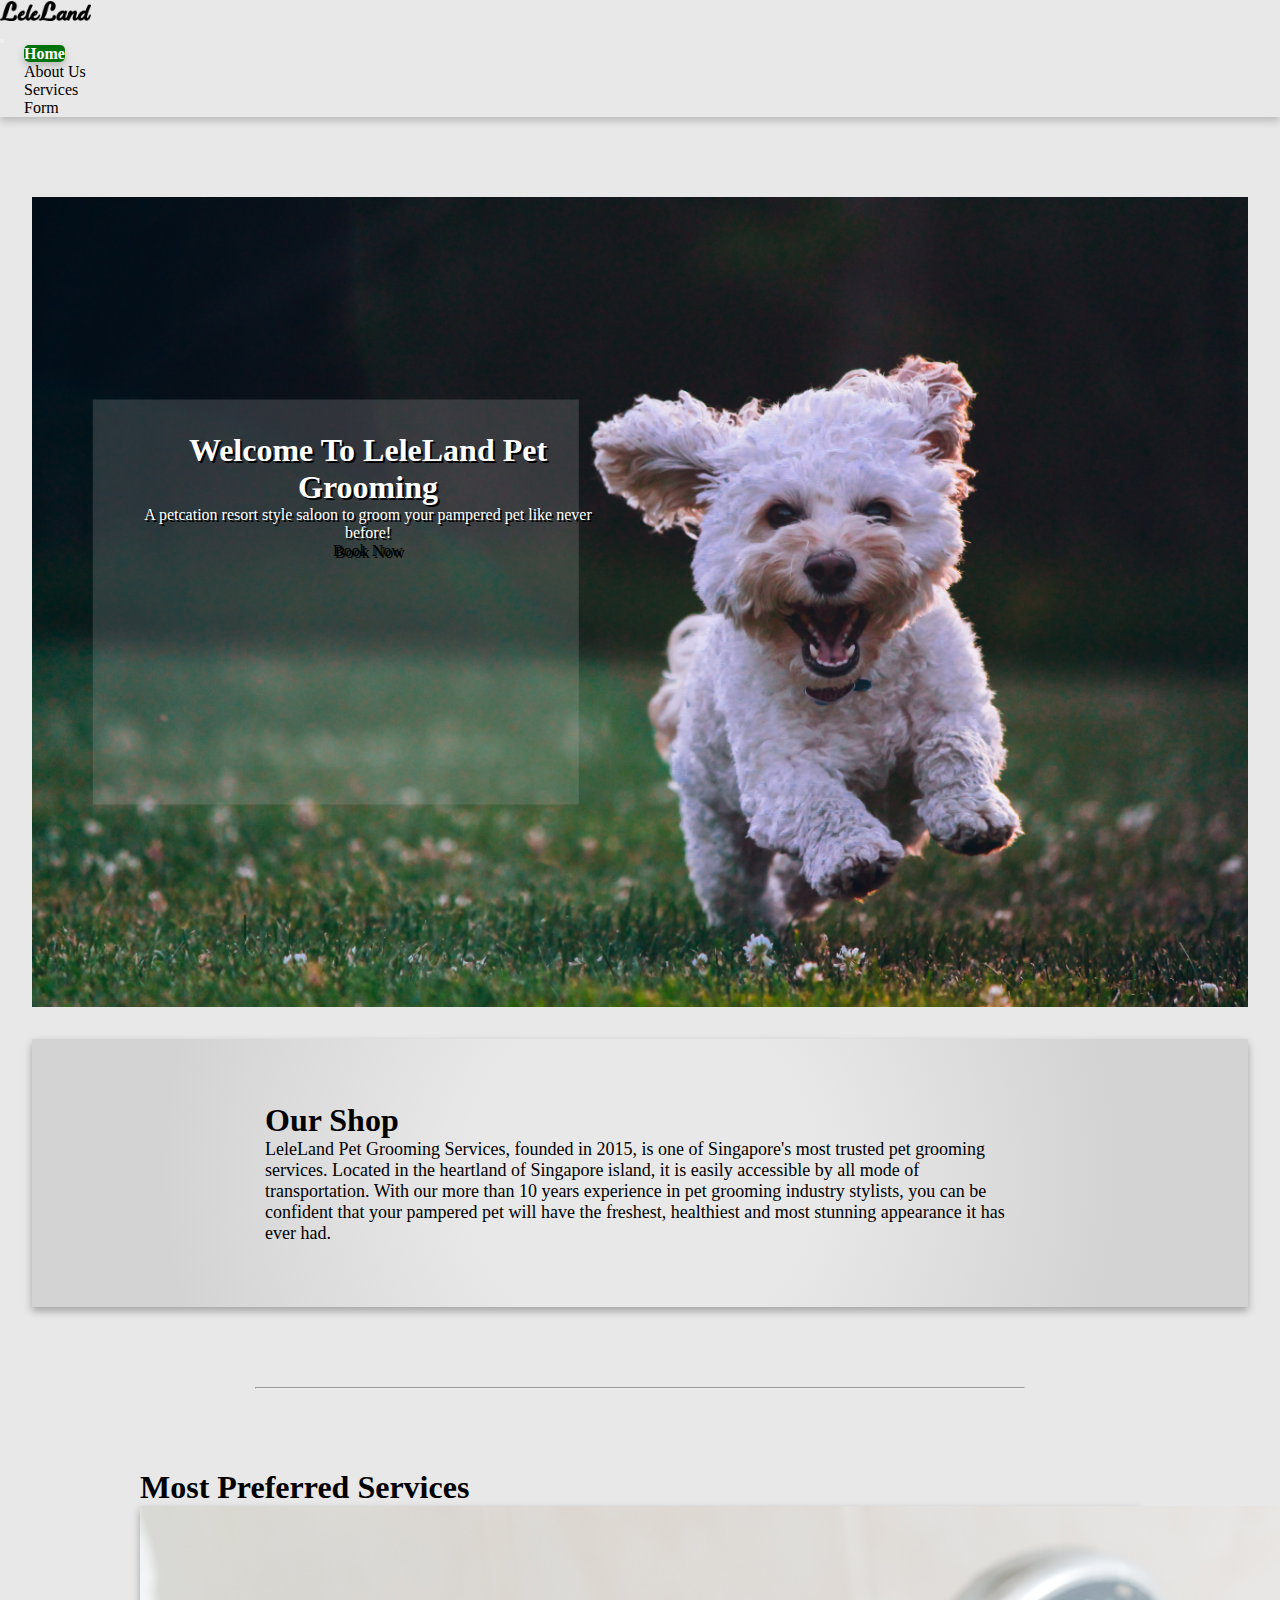
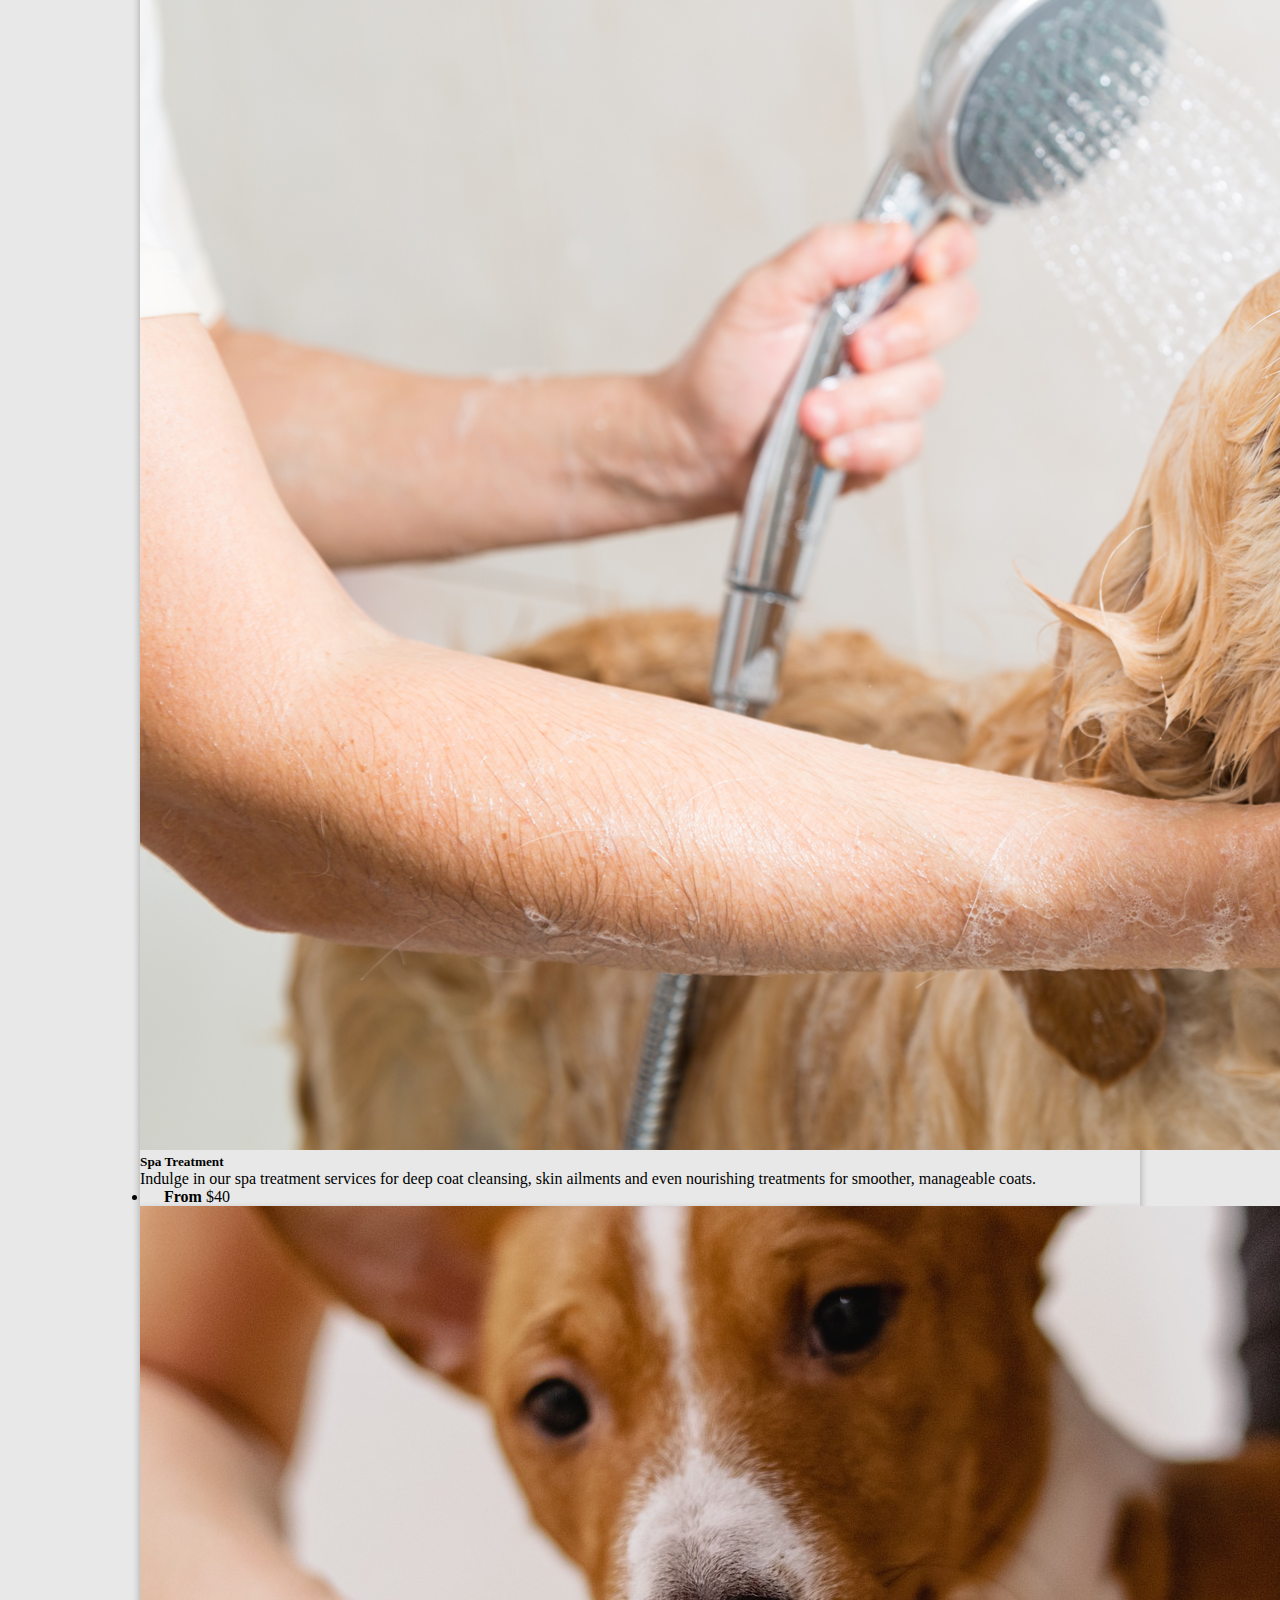
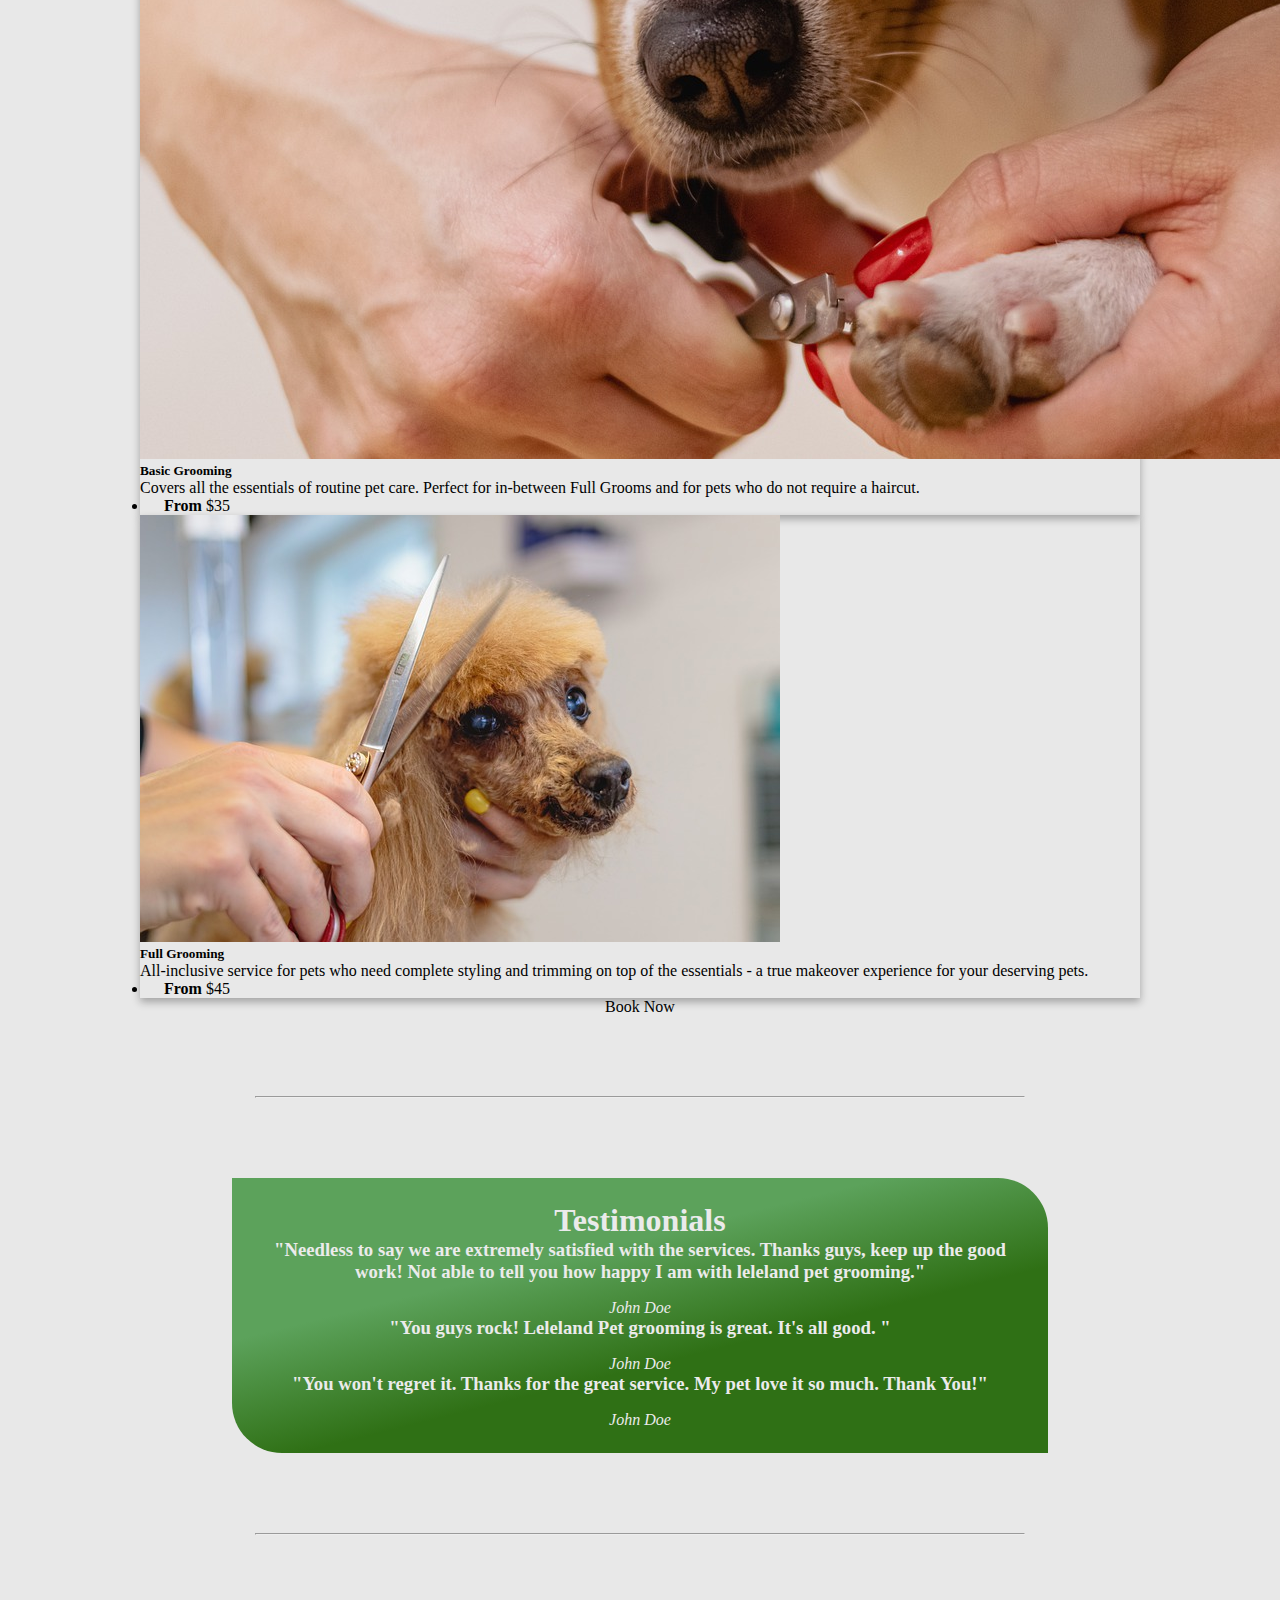
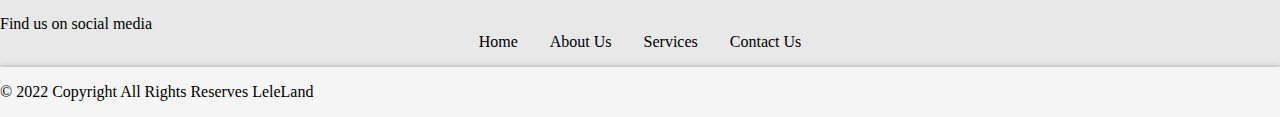
<file: index.html>
<!DOCTYPE html>
<html lang="en">

<head>
    <meta charset="UTF-8">
    <meta http-equiv="X-UA-Compatible" content="IE=edge">
    <meta name="viewport" content="width=device-width, initial-scale=1.0">

    <!--Bootstrap CSS-->
    <link href="https://cdn.jsdelivr.net/npm/bootstrap@5.0.2/dist/css/bootstrap.min.css" rel="stylesheet"
        integrity="sha384-EVSTQN3/azprG1Anm3QDgpJLIm9Nao0Yz1ztcQTwFspd3yD65VohhpuuCOmLASjC" crossorigin="anonymous">

    <!--fontawesomw-->
    <link rel="stylesheet" href="https://pro.fontawesome.com/releases/v5.10.0/css/all.css"
        integrity="sha384-AYmEC3Yw5cVb3ZcuHtOA93w35dYTsvhLPVnYs9eStHfGJvOvKxVfELGroGkvsg+p" crossorigin="anonymous" />

    <!--Main CSS-->
    <link rel="stylesheet" href="css/index.css">
    <link rel="stylesheet" href="css/common.css">
    <title>LeleLan Pet Services</title>
</head>

<body>

    <header>
        <!--Navbar-->
        <nav class="navbar navbar-expand-lg navbar-light bg-light fixed-top">
            <div class="container">
                <div class="logo">
                    <a href="" class="navbar-brand company-name"><i class="fas fa-paw"></i><img
                            src="./images/logo leleland-2.png" alt="Logo" id="logoPic"></a>
                </div>
                <button class="navbar-toggler" type="button" data-bs-toggle="collapse"
                    data-bs-target="#navbarSupportedContent" aria-controls="navbarSupportedContent"
                    aria-expanded="false" aria-label="Toggle navigation">
                    <span class="navbar-toggler-icon"></span>
                </button>
                <div class="collapse navbar-collapse" id="navbarSupportedContent">
                    <ul class="navbar-nav ms-auto">
                        <li class="nav-item">
                            <a class="nav-link active px-3" aria-current="page" href="index.html">Home</a>
                        </li>
                        <li class="nav-item">
                            <a class="nav-link px-3" aria-current="page" href="aboutus.html">About Us</a>
                        </li>
                        <li class="nav-item">
                            <a class="nav-link px-3" aria-current="page" href="service.html">Services</a>
                        </li>
                        <li class="nav-item">
                            <a class="nav-link px-3" aria-current="page" href="form-login.html">Form</a>
                        </li>
                    </ul>
                </div>
            </div>
        </nav>
        <!-- Navbar end -->
    </header>

    <main>
        <!--Home top image-->
        <section class="main-content">
            <div class="bg-image" style="background-image: url('./images/mainImage2.jpg')">
                <div class="tagline-bg d-flex">
                    <div class="align-items-center main-content-box">
                        <h1 class="mb-3">Welcome To LeleLand Pet Grooming</h1>
                        <p>A petcation resort style saloon to groom your pampered pet like never before!</p>
                        <a href="service.html" type="button" class="btn btn-success btn-lg mt-lg-5 d btn-main">Book
                            Now</a>
                    </div>
                </div>
            </div>
        </section>
        <!--Home top image end-->

        <!--Our shop description-->
        <section class="our-shop">
            <div class="container">
                <div class="intro-content-box">
                    <h1 class="text-center mb-4">Our Shop</h1>
                    <article id="intro-content"> 
                        <p>LeleLand Pet Grooming Services, founded in 2015, is one of Singapore's most trusted pet grooming services. 
                           Located in the heartland of Singapore island, it is easily accessible by all mode of transportation. With our more than 10 years experience in pet grooming industry stylists, you can be confident that your pampered pet will have the freshest, healthiest and most stunning appearance it has ever had.
                        </p>
                    </article>
                </div>
            </div>
        </section>
        <!--Our shop description end-->

        <hr>

        <!--Our services-->
        <section class="services">
            <div class="container">
                <div class="category-content">
                    <h1 class="text-center mb-4">Most Preferred Services</h1>
                    <div class="row">

                        <div class="col-md-4">
                            <div class="card mb-5">
                                <img src="images/service_4.jpeg" alt="">
                                <div class="card-body">
                                    <h5 class="card-title">Spa Treatment</h5>
                                    <p class="card-text">Indulge in our spa treatment services for deep coat cleansing, skin ailments and even nourishing treatments for smoother, manageable coats.</p>
                                </div>
                                <ul class="list-group list-group-flush">
                                    <li class="list-group-item"><b>From </b>$40</li>
                                  </ul>
                            </div>
                        </div>

                        <div class="col-md-4">
                            <div class="card mb-5">
                                <img src="./images/service_2.jpg" alt="">
                                <div class="card-body">
                                    <h5 class="card-title">Basic Grooming</h5>
                                    <p class="card-text">Covers all the essentials of routine pet care. Perfect for in-between Full Grooms and for pets who do not require a haircut.</p>
                                </div>
                                <ul class="list-group list-group-flush">
                                    <li class="list-group-item"><b>From </b>$35</li>
                                  </ul>
                            </div>
                        </div>

                        <div class="col-md-4">
                            <div class="card mb-5">
                                <img src="./images/service_3.jpg" alt="">
                                <div class="card-body">
                                    <h5 class="card-title">Full Grooming</h5>
                                    <p class="card-text">All-inclusive service for pets who need complete styling and trimming on top of the essentials - a true makeover experience for your deserving pets.</p>
                                </div>
                                <ul class="list-group list-group-flush">
                                    <li class="list-group-item"><b>From </b>$45</li>
                                  </ul>
                            </div>
                        </div>
                        
                    </div>
                    <div class="category-btn mt-4">
                        <a href="service.html" type="button" class="btn btn-success btn-lg">Book Now</a>
                    </div>
                </div>
            </div>
        </section>
        <!--Our services end-->

        <hr>

        <!--Testimonial-->
        <section class="testimonial">
            <div class="container">
                <h1 class="text-center mb-5">Testimonials</h1>
            </div>
            <div class="container">
                <div id="carouselExampleInterval" class="carousel slide" data-bs-ride="carousel">
                    <div class="carousel-inner">
                        <div class="carousel-item active test-content" data-bs-interval="5000">
                            <h3>"Needless to say we are extremely satisfied with the services. Thanks guys, keep up the
                                good work! Not able to tell you how happy I am with leleland pet grooming."</h3>
                            <em>John Doe</em>
                        </div>
                        <div class="carousel-item test-content" data-bs-interval="5000">
                            <h3>"You guys rock! Leleland Pet grooming is great. It's all good. "</h3>
                            <em>John Doe</em>
                        </div>
                        <div class="carousel-item test-content" data-bs-interval="5000">
                            <h3>"You won't regret it. Thanks for the great service. My pet love it so much. Thank You!"
                            </h3>
                            <em>John Doe</em>
                        </div>
                    </div>
                </div>
            </div>
        </section>
        <!--Testimonial end-->
    </main>

    <hr>

    <!--footer-->
    <footer class="text-center">
        <div class="container">
            <!--Social media icon-->
            <section class="socialMedia">
                <p>Find us on social media</p>
                <a href="" class="btn btn-link btn floating btn-lg"><i class="fab fa-facebook-square"></i></a>
                <a href="" class="btn btn-link btn floating btn-lg"><i class="fab fa-instagram"></i></a>
                <a href="" class="btn btn-link btn floating btn-lg"><i class="fab fa-twitter"></i></a>
                <a href="" class="btn btn-link btn floating btn-lg"><i class="fab fa-linkedin"></i></a>
                <a href="" class="btn btn-link btn floating btn-lg"><i class="fab fa-youtube"></i></a>
            </section>
        </div>

        <!-- Webpage link -->
        <div class="footer-link">
            <a href="index.html">Home</a>
            <a href="aboutus.html">About Us</a>
            <a href="service.html">Services</a>
            <a href="contactUs.html">Contact Us</a>
        </div>

        <!--Copyright-->
        <div class="footer p-2">
            &copy 2022 Copyright All Rights Reserves <a href="index.html"
                style="text-decoration: none; color: black;">LeleLand</a>
        </div>
    </footer>
    <!--footer end-->


    <!--Bootstrap JS-->
    <script src="https://cdn.jsdelivr.net/npm/bootstrap@5.0.2/dist/js/bootstrap.bundle.min.js"
        integrity="sha384-MrcW6ZMFYlzcLA8Nl+NtUVF0sA7MsXsP1UyJoMp4YLEuNSfAP+JcXn/tWtIaxVXM" crossorigin="anonymous">
    </script>
</body>

</html>
</file>
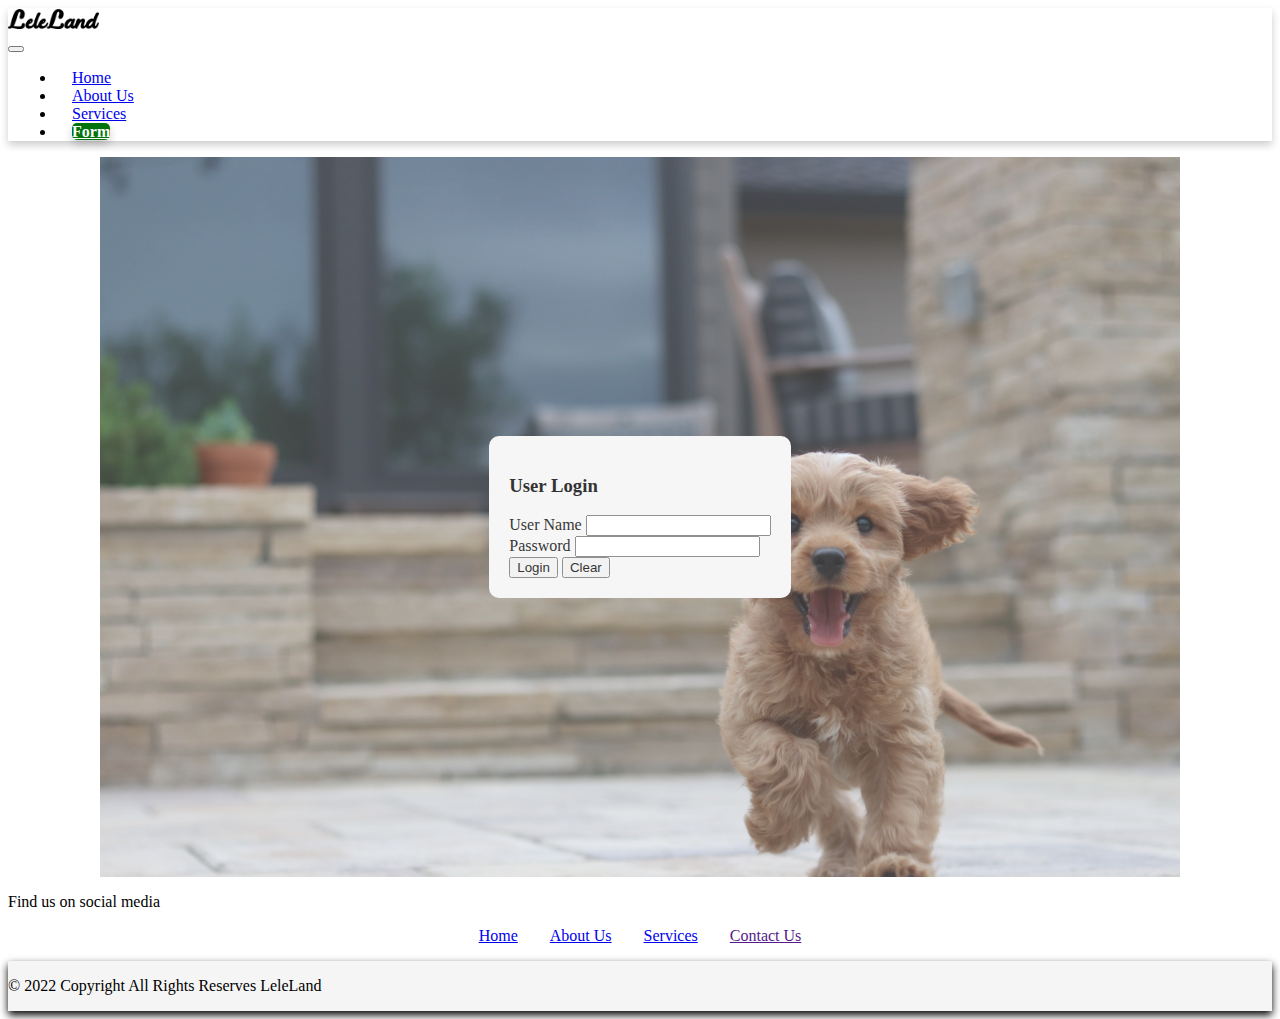
<file: form-login.html>
<!doctype html>
<html lang="en">
  <head>
    <!-- Required meta tags -->
    <meta charset="utf-8">
    <meta name="viewport" content="width=device-width, initial-scale=1">

    <!-- Bootstrap CSS -->
    <link href="https://cdn.jsdelivr.net/npm/bootstrap@5.1.3/dist/css/bootstrap.min.css" rel="stylesheet" integrity="sha384-1BmE4kWBq78iYhFldvKuhfTAU6auU8tT94WrHftjDbrCEXSU1oBoqyl2QvZ6jIW3" crossorigin="anonymous">

    <!--fontawesomw-->
    <link rel="stylesheet" href="https://pro.fontawesome.com/releases/v5.10.0/css/all.css"
        integrity="sha384-AYmEC3Yw5cVb3ZcuHtOA93w35dYTsvhLPVnYs9eStHfGJvOvKxVfELGroGkvsg+p" crossorigin="anonymous" />


    <!-- Form page CSS -->
    <link rel="stylesheet" href="css/form.css">
    <link rel="stylesheet" href="css/common.css">



    <!-- include login JS -->
    <script src="js/login.js"></script>

    <title>Login</title>
  </head>
  <body>
    
    <header>
        <!--Navbar-->
        <nav class="navbar navbar-expand-lg navbar-light bg-light">
            <div class="container">
                <div class="logo">
                    <a href="" class="navbar-brand company-name"><i class="fas fa-paw"></i><img src="./images/logo leleland-2.png" alt="Logo" id="logoPic"></a>
                </div>
                <button class="navbar-toggler" type="button" data-bs-toggle="collapse"
                    data-bs-target="#navbarSupportedContent" aria-controls="navbarSupportedContent"
                    aria-expanded="false" aria-label="Toggle navigation">
                    <span class="navbar-toggler-icon"></span>
                </button>
                <div class="collapse navbar-collapse" id="navbarSupportedContent">
                    <ul class="navbar-nav ms-auto">
                        <li class="nav-item">
                            <a class="nav-link px-3" aria-current="page" href="index.html">Home</a>
                        </li>
                        <li class="nav-item">
                            <a class="nav-link px-3" aria-current="page" href="aboutus.html">About Us</a>
                        </li>
                        <li class="nav-item">
                            <a class="nav-link px-3" aria-current="page" href="service.html">Services</a>
                        </li>
                        <li class="nav-item">
                            <a class="nav-link active px-3" aria-current="page" href="form-login.html">Form</a>
                        </li>
                    </ul>
                </div>
            </div>
        </nav>
        <!-- Navbar end -->
    </header>

    <main>
        <!-- background pic when login -->
        <div class="bg-image">

            <!-- login form -->
            <div class="loginForm">
                <form>
                    <div class="mb-3">
                        <h3>User Login</h3>
                    </div>

                    <div class="mb-3">
                        <label for="username" class="form-label">User Name</label>
                        <input type="text" class="form-control" id="username" aria-describedby="emailHelp">
                        <!-- <div id="emailHelp" class="form-text">We'll never share your email with anyone else.</div> -->
                    </div>

                    <div class="mb-3">
                        <label for="password" class="form-label">Password</label>
                        <input type="password" class="form-control" id="password">
                    </div>

                    

                    <button type="submit" class="btn btn-success" onclick="validate()" id="submit">Login</button>

                    <button type="submit" class="btn btn-outline-secondary">Clear</button>
                </form>
            </div>
            <!-- end of login form -->

        </div>
    </main>


    
     <footer class="text-center">
        <div class="container">
             <!--Social media icon-->
            <section class="socialMedia">
                <p>Find us on social media</p>
                <a href="" class="btn btn-link btn floating btn-lg"><i class="fab fa-facebook-square"></i></a>
                <a href="" class="btn btn-link btn floating btn-lg"><i class="fab fa-instagram"></i></a>
                <a href="" class="btn btn-link btn floating btn-lg"><i class="fab fa-twitter"></i></a>
                <a href="" class="btn btn-link btn floating btn-lg"><i class="fab fa-linkedin"></i></a>
                <a href="" class="btn btn-link btn floating btn-lg"><i class="fab fa-youtube"></i></a>
            </section>
        </div>
    
        <!-- Webpage link -->
        <div class="footer-link">
            <a href="index.html">Home</a>
            <a href="aboutus.html">About Us</a>
            <a href="service.html">Services</a>
            <a href="">Contact Us</a>
        </div>
    
         <!--Copyright-->
        <div class="footer p-2">
            &copy 2022 Copyright All Rights Reserves <a href="index.html"
                style="text-decoration: none; color: black;">LeleLand</a>
        </div>
    </footer>
    
    

    

 

    <!-- Option 1: Bootstrap Bundle with Popper -->
    <script src="https://cdn.jsdelivr.net/npm/bootstrap@5.1.3/dist/js/bootstrap.bundle.min.js" integrity="sha384-ka7Sk0Gln4gmtz2MlQnikT1wXgYsOg+OMhuP+IlRH9sENBO0LRn5q+8nbTov4+1p" crossorigin="anonymous"></script>

    
  </body>
</html>
</file>
<file: css/index.css>
/* Global css */
 *{
     margin: 0;
     padding: 0;
 }

 body {
     background-color: #e8e8e8;
 }
 hr{
     width: 60%;
     margin: 5rem auto;
 }
 a{
     text-decoration: none;
     color: black;
 }

 /* Navbar css
 .company-name{
     font-size: 1.5rem;
 }
 li{
    margin: 0 .5rem;
    padding: 0 1rem;
}

li a:hover{
    font-weight: bold;
    box-shadow: 0 4px 8px 0 rgba(0, 0, 0, 0.2);
}
li a.active{
    font-weight: bold;
    box-shadow: 0 4px 8px 0 rgba(0, 0, 0, 0.2);
}

.navbar{
    box-shadow: 0 4px 8px 0 rgba(0, 0, 0, 0.2);
} */

/* Home-top image css */
.main-content{
    padding: 2rem;
}
.bg-image{
    width: 100%;
    height: 90vh;
    background-size: cover;
    background-repeat: no-repeat;
    background-position: center;
    position: relative;
    margin-top: 3rem;
}

.tagline-bg{
    background-color: rgba(190, 190, 190, 0.2);
    width: 40%;
    height: 50%;
    align-items: center;
    text-align: center;
    position: absolute;
    top: 50%;
    left: 25%;
    transform: translate(-50%, -50%);
    display: flex;
    display: block;
}

.main-content-box{
    color: white;
    width: 100%;
    margin: 0 auto;
    text-shadow: 2px 2px rgb(0, 0, 0);
    padding: 2rem;
}

/* Our shop css */
.our-shop {
    background: rgb(232,232,232);
    background: radial-gradient(circle, rgba(232,232,232,1) 28%, rgba(212,211,211,1) 77%);
    box-shadow: 0 4px 8px 0 rgba(0, 0, 0, 0.3);
    padding: 15px 0;
    margin: 0 2rem;
}

.intro-content-box{
    max-width: 750px;
    margin: 3rem auto;
}

#intro-content > p{
    font-size: 18px;
}

/* Our services css */
.category-content{
    max-width: 1000px;
    margin: 3rem auto;
}

.card{
    box-shadow: 0 4px 8px 0 rgba(0, 0, 0, 0.3);
}
.category-btn{
   text-align: center;
}

/* Testimonial css */
.testimonial{
    width: 60%;
    margin: 0 auto;
    padding: 1.5rem;
    text-align: center;
    background: rgb(47,112,21);
background: linear-gradient(346deg, rgba(47,112,21,1) 39%, rgba(92,162,91,1) 66%);
    color: #ebebeb;
    border-radius: 0 50px 0px;
}

.test-content h3{
    margin-bottom: 1rem;
}


/* Responsive css */
@media screen and (max-width: 1228px) {
    .main-content-box h1{
      font-size: 36px;
    }

    .main-content-box p{
        font-size: 16px;
      }

      .btn-main{
        font-size: 18px;
        margin-top: 1.5rem;
    }

    .tagline-bg{
       width: 45%;
       height: 100%;
       top: 50%;
       left: 22%;
    }
}

@media screen and (max-width: 1068px) {
    .main-content-box{
        padding: 1rem;
    }

    .main-content-box h1{
      font-size: 26px;
    }

    .main-content-box p{
        font-size: 16px;
      }

      .btn-main{
        font-size: 18px;
        margin-top: 1.5rem;
    }

    .tagline-bg{
       width: 45%;
       height: 100%;
       top: 50%;
       left: 22%;
    }
}

@media screen and (max-width: 968px) {
    .main-content-box{
        padding: 1rem;
    }

    .main-content-box h1{
      font-size: 26px;
    }

    .main-content-box p{
        font-size: 16px;
      }

      .btn-main{
        font-size: 18px;
        margin-top: 1.5rem;
    }

    .tagline-bg{
       width: 45%;
       height: 100%;
       top: 50%;
       left: 22%;
    }
}

@media screen and (max-width: 768px) {  
    .main-content-box{
        padding: 1rem;
    }

    .main-content-box h1{
      font-size: 18px;
    }

    .main-content-box p{
        font-size: 12px;
      }

      .btn-main{
        font-size: 12px;
        margin-top: 1.5rem;
    }

    .tagline-bg{
       width: 45%;
       height: 100%;
       top: 50%;
    }
}

@media screen and (max-width: 576px) {  
    .main-content-box{
        padding: 1rem;
    }

    .main-content-box h1{
      font-size: 18px;
    }

    .main-content-box p{
        font-size: 12px;
      }

      .btn-main{
        font-size: 12px;
        margin-top: 1.5rem;
    }

    .tagline-bg{
       width: 45%;
       height: 100%;
       top: 50%;
    }
}


@media screen and (max-width: 375px) {  
    .main-content-box{
        padding: 1rem;
    }

    .main-content-box h1{
      font-size: 14px;
    }

    .main-content-box p{
        font-size: 9px;
      }

      .btn-main{
        font-size: 8px;
        padding: 5px;
    }

    .tagline-bg{
       width: 45%;
       height: 100%;
       top: 0;
    }
}
</file>
<file: css/common.css>
/* Navbar css */
.company-name{
    font-size: 1.5rem;
}

#logoPic {
    height: 20px;
}
li{
   margin: 0 .5rem;
   padding: 0 1rem;
}

li a:hover{
   font-weight: bold;
   box-shadow: 0 4px 8px 0 rgba(0, 0, 0, 0.2);
   background-color: #01730d;
   color: #fff!important;
   border-radius: 5px;
}
li a.active{
   font-weight: bold;
   box-shadow: 0 4px 8px 0 rgba(0, 0, 0, 0.2);
   background-color: #01730d;
   color: #fff!important;
   border-radius: 5px;
}

.navbar{
   box-shadow: 0 4px 8px 0 rgba(0, 0, 0, 0.2);
}

/* Footer css */
.footer{
    background-color: whitesmoke;
    padding: 1rem 0;
    margin-top: 1rem;
    box-shadow: 0 4px 8px 0;
}
.socialMedia a{
    font-size: 1.5rem;
    color: #006903;
}

.socialMedia a:hover {
    color: #074709;
    font-weight: bold;
}

.footer-link{
    display: flex;
    justify-content: center;
}

.footer-link a:not(:last-child){
    margin-right: 2rem;
}

.footer-link a:hover{
    font-weight: bold;
    color: #000;
}
</file>
<file: css/form.css>
.bg-image {
    background-image: url(../images/mainImage3.jpg);
    width: 100%;
    height: 80vh;
    background-size: contain;
    background-repeat: no-repeat;
    background-position: center;
    opacity: 0.8;
    display: flex;
    justify-content: center;
    align-items: center;
}

.loginForm {
    background-color: whitesmoke;
    border-radius: 10px;
    padding: 20px;

}
</file>
